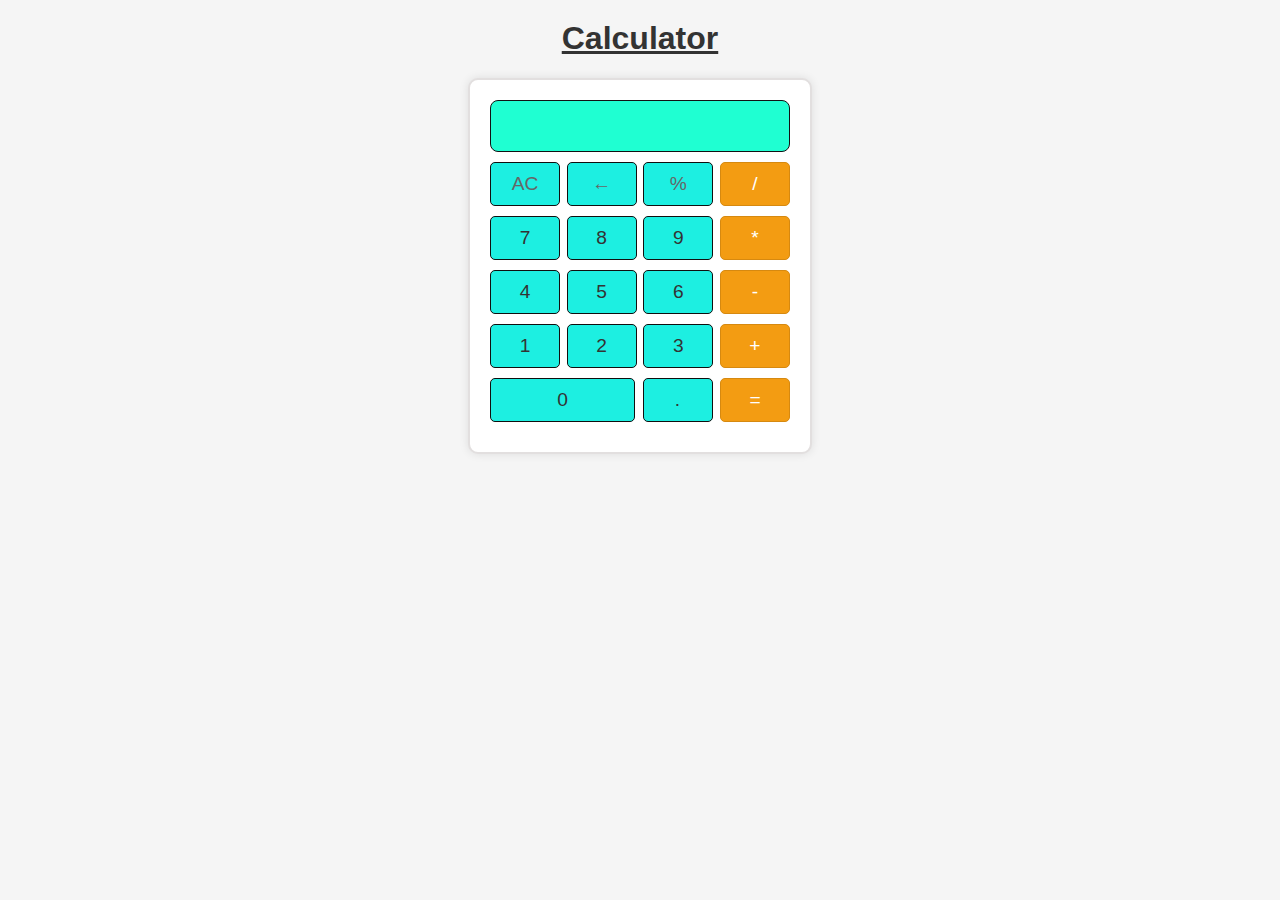
<file: Calculator/index.html>
<!DOCTYPE html>
<html>
<head>
  <title>Calculator Project</title>
  <meta charset="UTF-8" />
  <link rel="stylesheet" href="styles.css">
  <link rel="stylesheet" href="https://cdnjs.cloudflare.com/ajax/libs/font-awesome/5.15.3/css/all.min.css">
</head>

<body>
  <h1><u>Calculator</u></h1>
  <div class="calculator">
    <div class="display-container">
      <input id="input" type="text" />
    </div>
    <div class="button-row">
      <button class="button gray">AC</button>
      <button class="button gray">←</button>
      <button class="button gray">%</button>
      <button class="button orange">/</button>
    </div>
    <div class="button-row">
      <button class="button">7</button>
      <button class="button">8</button>
      <button class="button">9</button>
      <button class="button orange">*</button>
    </div>
    <div class="button-row">
      <button class="button">4</button>
      <button class="button">5</button>
      <button class="button">6</button>
      <button class="button orange">-</button>
    </div>
    <div class="button-row">
      <button class="button">1</button>
      <button class="button">2</button>
      <button class="button">3</button>
      <button class="button orange">+</button>
    </div>
    <div class="button-row">
      <button class="button" id="zero">0</button>
      <button class="button">.</button>
      <button class="button orange">=</button>
    </div>
  </div>
  <script src="index.js"></script>
</body>
</html>
</file>
<file: Calculator/styles.css>
body {
    font-family: Arial, sans-serif;
    background-color: #f5f5f5;
  }
  
  h1 {
    color: #333;
    text-align: center;
    margin-top: 20px;
  }
  
  .calculator {
    background-color: #ffffff;
    border-radius: 10px;
    box-shadow: 0px 0px 10px rgba(0, 0, 0, 0.1);
    max-width: 300px;
    margin: 0 auto;
    padding: 20px;
    border: 2px solid rgb(226, 223, 223);
    box-shadow: 4px;
  }
  
  .display-container {
    background-color: #1fffd2;
    border: 1px solid #121214;
    border-radius: 8px;
    padding: 10px;
    text-align: right;
    margin-bottom: 10px;
  }
  
  #input {
    background-color: transparent;
    border: none;
    font-size: 1.5rem;
    width: 100%;
  }
  
  .button-row {
    display: flex;
    justify-content: space-between;
    margin-bottom: 10px;
  }
  
  .button {
    background-color: #1defe1;
    border: 1px solid #100f0f;
    border-radius: 5px;
    color: #333;
    cursor: pointer;
    font-size: 1.2rem;
    padding: 10px 15px;
    transition: background-color 0.2s ease-out;
    width:70px;
  }
  
  .button:hover {
    background-color: #ddd;
  }
  
  .button.gray {
    color: #666;
  }
  
  .button.orange {
    background-color: #f39c12;
    border-color: #d68910;
    color: #fff;
  }
  
  .button.orange:hover {
    background-color: #e67e22;
  }
  #zero{
    width:145px 
  }
</file>
